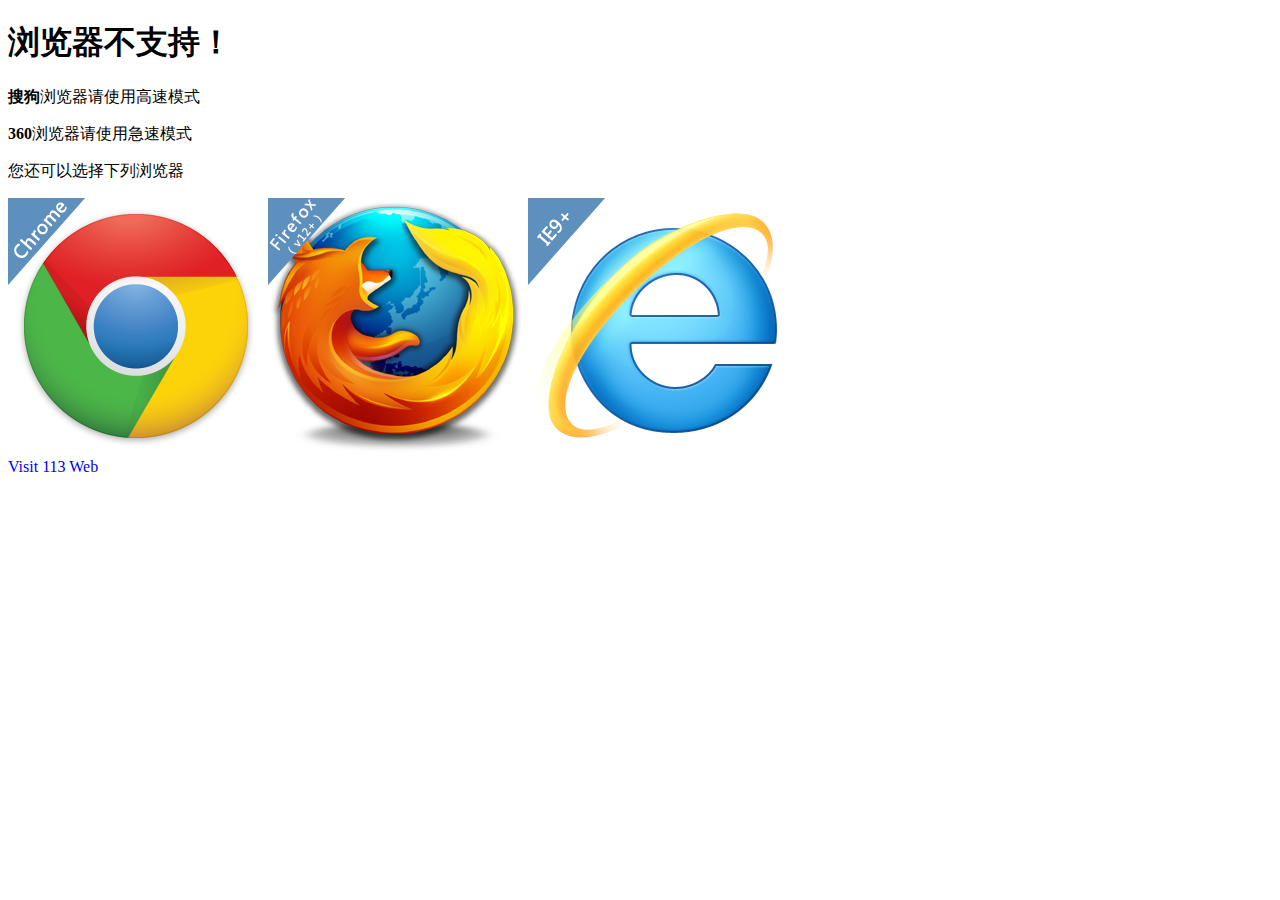
<file: attention.html>
﻿<!DOCTYPE html>
<html xmlns="http://www.w3.org/1999/xhtml">
<head>
    <title>Attention</title>
    <style>
        body {
            text-align: left;
        }
        a {
            text-decoration: none;
        }
    </style>
</head>
<body>
    <h1>浏览器不支持！</h1>
    <p><b>搜狗</b>浏览器请使用高速模式</p>
    <p><b>360</b>浏览器请使用急速模式</p>
    <p>您还可以选择下列浏览器</p>
    <div>
        <img src="./images_at/Chrome.png" />
        <img src="./images_at/Firefox.png" />
        <img src="./images_at/IE.png" />
    </div>
    <a href="./index.html">Visit 113 Web</a>
</body>
</html>
</file>
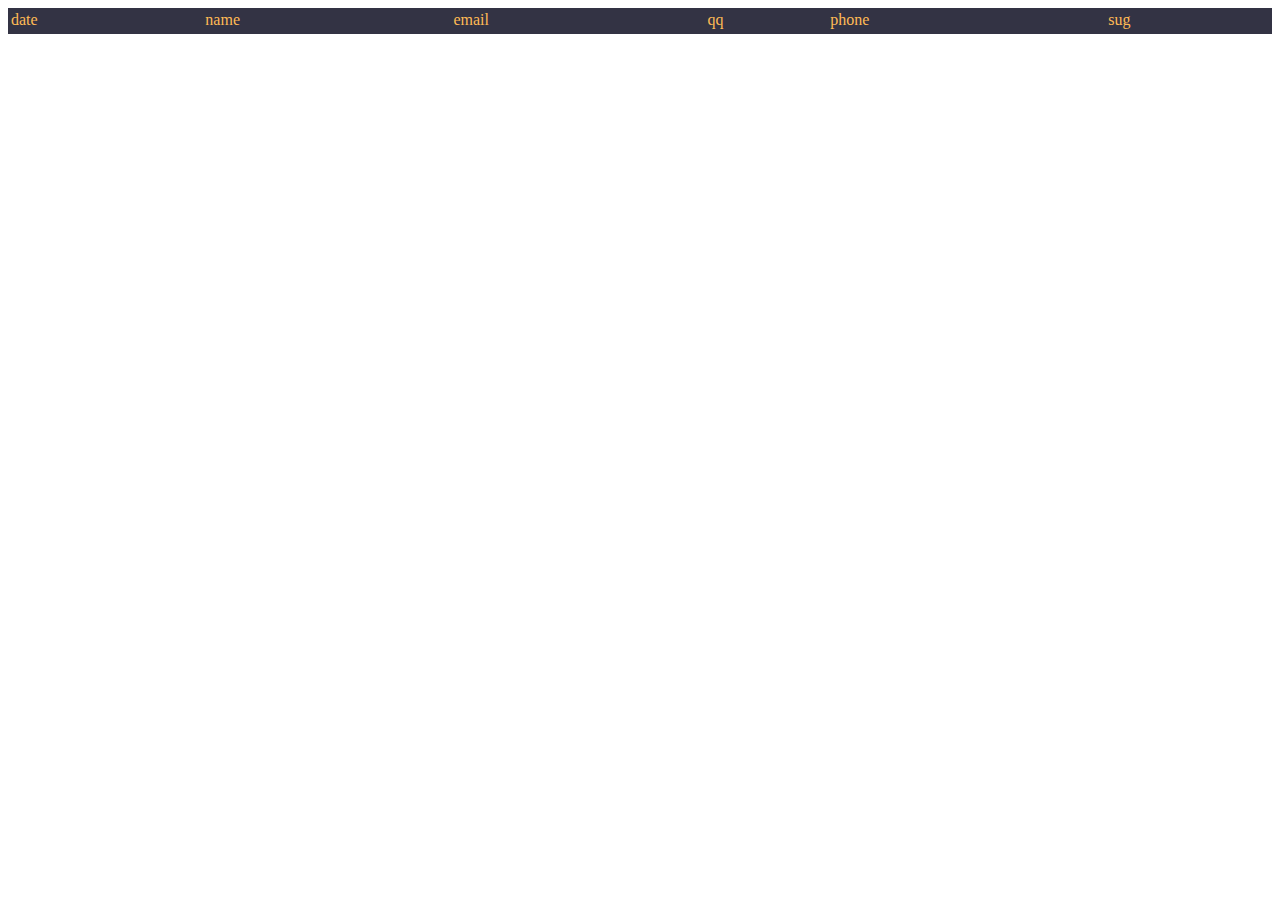
<file: info.html>
﻿<!DOCTYPE html>
<html xmlns="http://www.w3.org/1999/xhtml">
<head>
    <title>Form Submit Check</title>
    <script type="text/javascript">
        "use strict";
        window.onload = function () {
            function getHTTPObject() {
                if (XMLHttpRequest) {
                    return new XMLHttpRequest();
                } else if (ActiveXObject) {
                    try { return new ActiveXObject("Msxml2.XMLHTTP"); }
                    catch (e) {
                        try { return new ActiveXObject("Microsoft.XMLHTTP"); }
                        catch (e) { }
                    }
                } else { return false; }
            }

            var xmlRequest = getHTTPObject();
            xmlRequest.open("GET", "./formInfo.xml", false);
            xmlRequest.send();
            var xmlDoc = xmlRequest.responseXML;

            document.write("<table style='width: 100%; background-color: #334; color:#fb5;'>");
            var labels = ["date", "name", "email", "qq", "phone", "sug"];
            document.write("<tr>");
            for (var index in labels) {
                document.write("<td>" + labels[index] + "</td>");
            }
            document.write("</tr>");

            var person = xmlDoc.getElementsByTagName("person");
            for (var index in person) {
                var thePerson = person[index];
                document.write("<tr>");
                for (var x in labels) {
                    var theTarget = thePerson.getElementsByTagName(labels[x])[0].childNodes[0];
                    document.write("<td>" + theTarget.nodeValue +"</td>");
                }
                document.write("</tr>");
            }
            document.write("</table>");
        }
    </script>
</head>
<body>
    <header>

    </header>
    <article id="main">

    </article>
</body>
</html>
</file>
